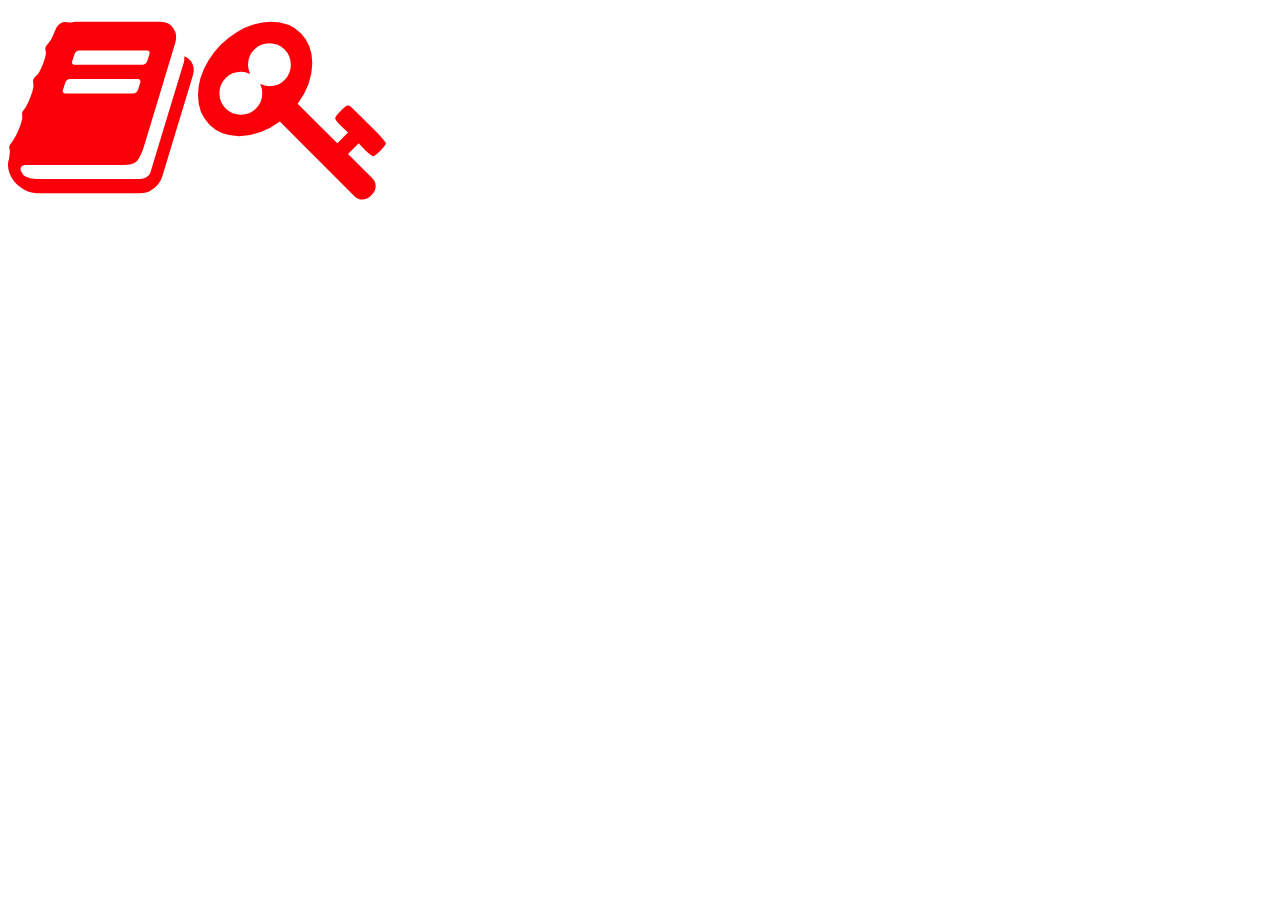
<file: fontawesome test/test.html>
<!doctype html>
<html>

<head>
	<meta charset="utf-8">
	<title>Untitled Document</title>
	<link rel="stylesheet" href="fontawesome-4.7.0/css/font-awesome.css">
	<link rel="stylesheet" href="style.css">
	
</head>

<body>
	<i class="fa fa-book" aria-hidden="true"></i>
	<i class="fa fa-key" aria-hidden="true"></i>
</body>

</html>
</file>
<file: fontawesome test/style.css>
/* CSS Document */

.fa-bus-alt {
    color: #FC000A;
    font-size: 100px;
}

.fa-book,.fa-key {
    color: #FC000A;
    font-size: 200px;
}
</file>
